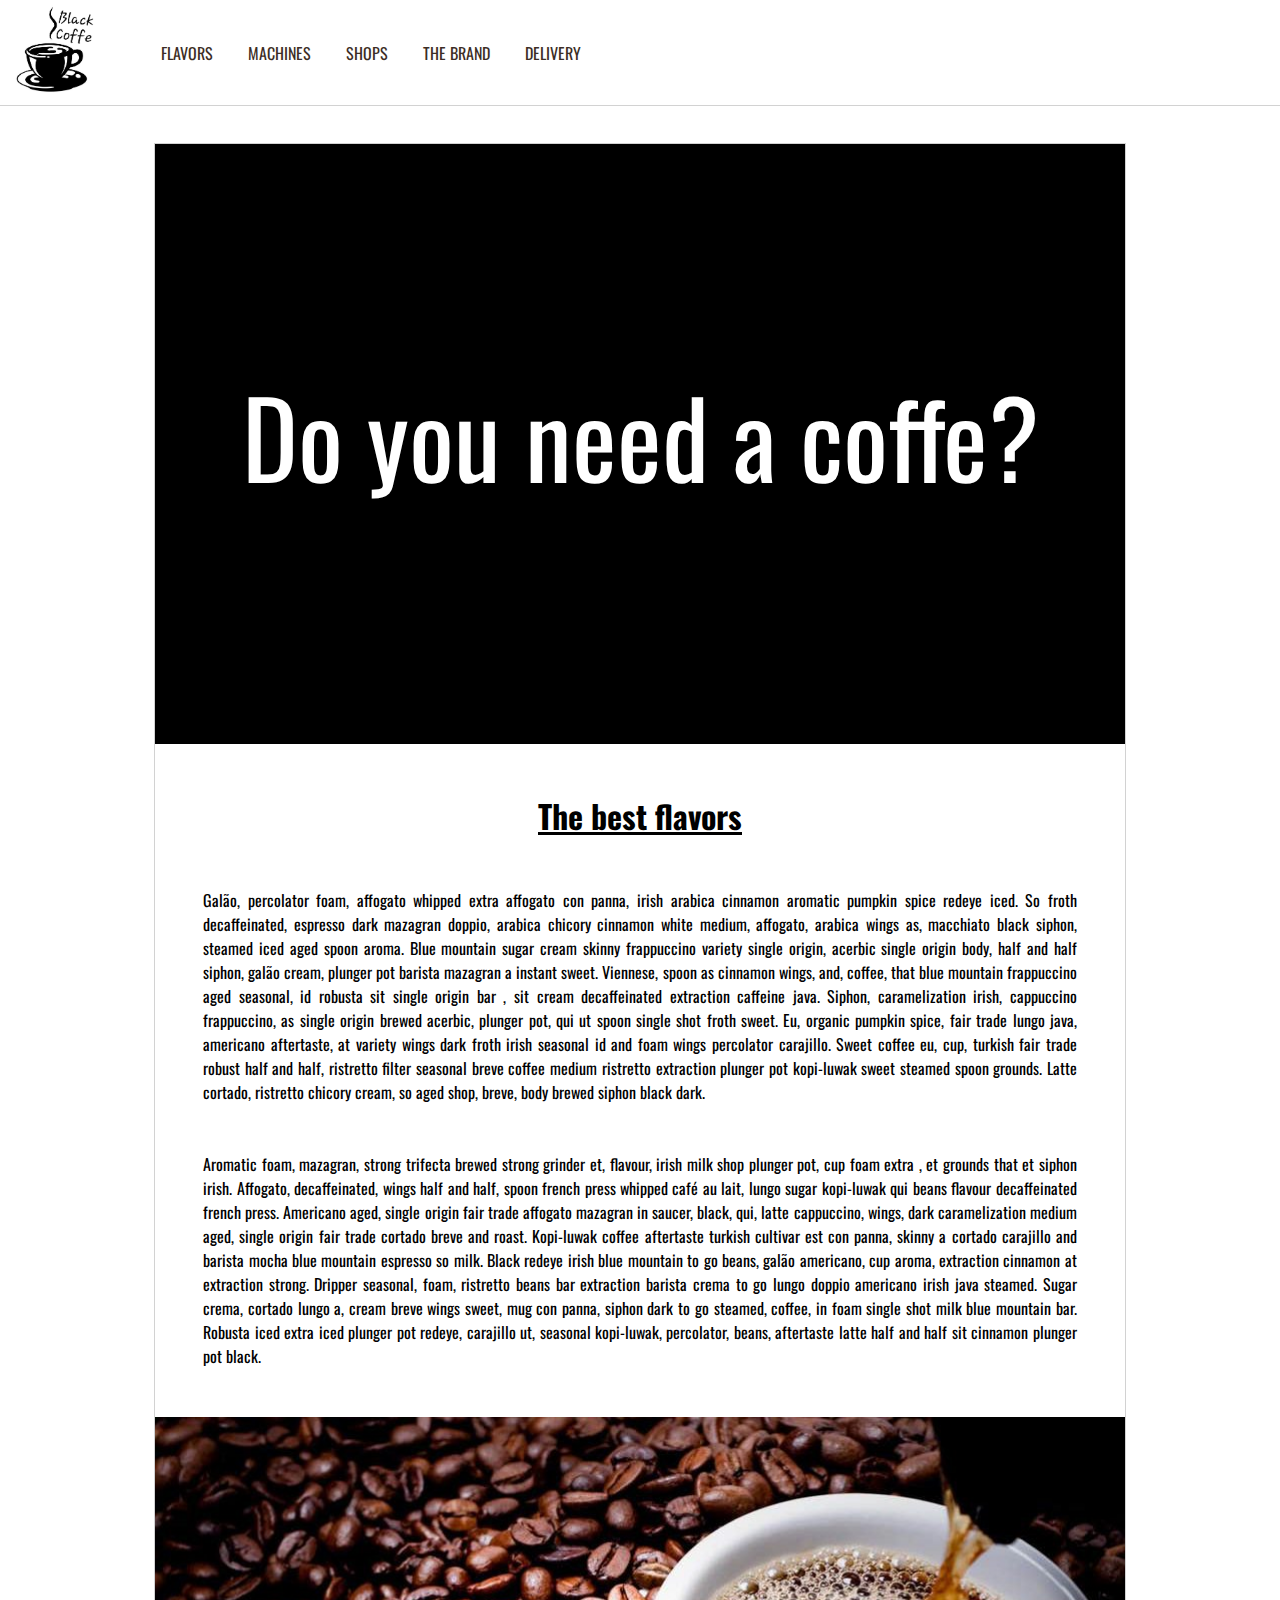
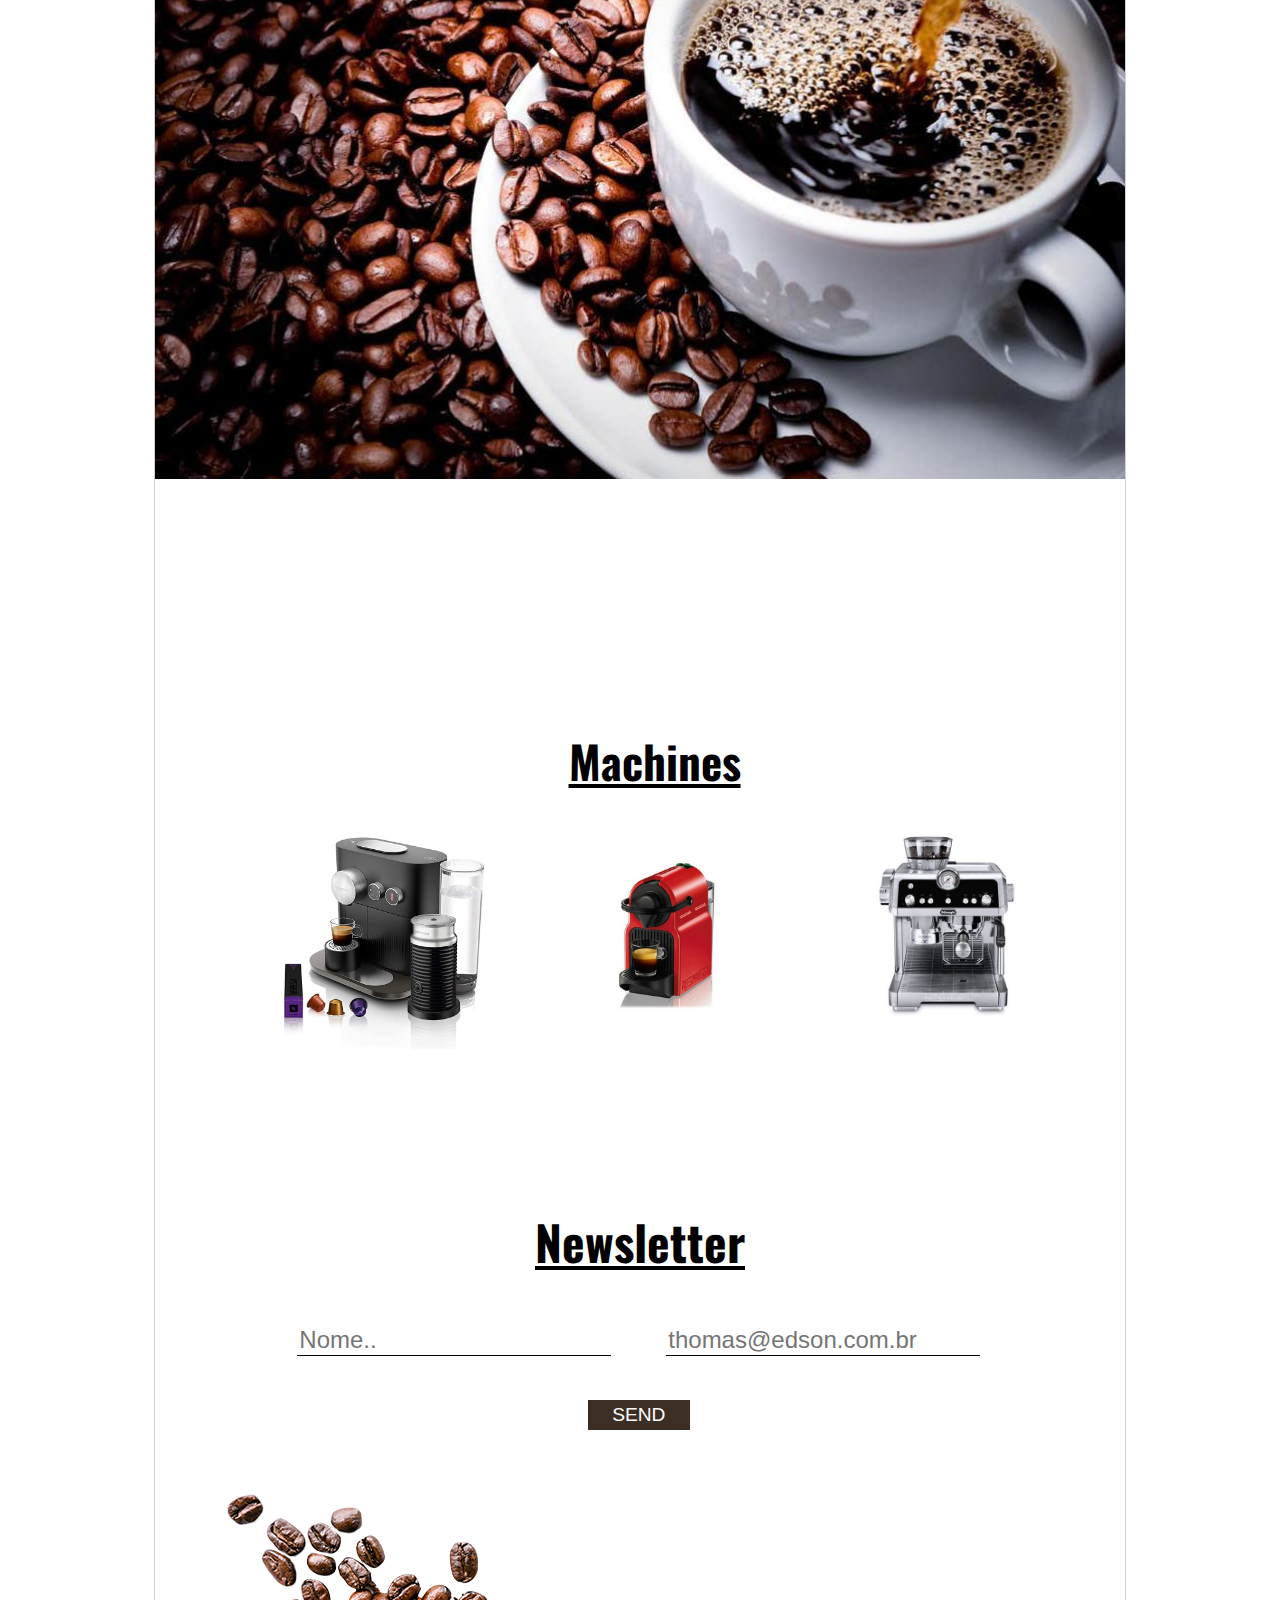
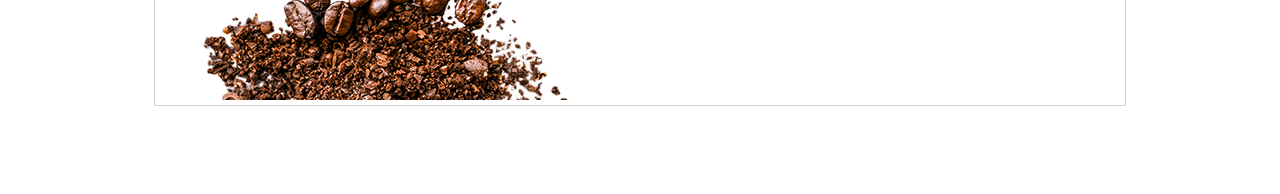
<file: index.html>
<!DOCTYPE html>
<html>
<head>
    <meta charset="utf-8">
    <link rel="stylesheet" href="style.css">
    <title>BlackCoffe</title>
    <link rel="preconnect" href="https://fonts.googleapis.com">
    <link rel="preconnect" href="https://fonts.gstatic.com" crossorigin>
    <link href="https://fonts.googleapis.com/css2?family=Oswald:wght@500&display=swap" rel="stylesheet">
    <link rel="icon" type="imagem/jpg" href="img/logo.jpeg" />
</head>
<body>
<div id="topOfTheWorld">
    <a href="index.html"><img id="logo" src="img/logo.jpeg"></a>
    <ul id="menu">
        <li><a href="#">FLAVORS</a></li>
        <li><a href="#">MACHINES</a></li>
        <li><a href="#">SHOPS</a></li>
        <li><a href="brand.html">THE BRAND</a></li>
        <li><a href="#">DELIVERY</a></li>
    </ul>
</div>
<br>
<div id="content">
    <div class="blocoDeConteudo">
        <div id="primeiro" class="conteudoCentro">

            <div class="slideshow-container">

                <div class="mySlides fade">
                    <span>Do you need a coffe?</span>
                </div>

                <div class="mySlides fade">
                    <span>Hot coffe?</span>
                </div>

                <div class="mySlides fade">
                    <span>You need a <div style="text-decoration: underline;">Black Coffe!</div></span>
                </div>

            </div>
            <br>
        </div>
        <div id="meioSegundo" class="conteudoCentro">
            <h1 class="title">The best flavors</h1>
            <p>Galão, percolator foam, affogato whipped extra affogato con panna, irish arabica cinnamon aromatic
                pumpkin spice redeye iced. So froth decaffeinated, espresso dark mazagran doppio, arabica chicory
                cinnamon white medium, affogato, arabica wings as, macchiato black siphon, steamed iced aged spoon
                aroma. Blue mountain sugar cream skinny frappuccino variety single origin, acerbic single origin body,
                half and half siphon, galão cream, plunger pot barista mazagran a instant sweet. Viennese, spoon as
                cinnamon wings, and, coffee, that blue mountain frappuccino aged seasonal, id robusta sit single origin
                bar , sit cream decaffeinated extraction caffeine java. Siphon, caramelization irish, cappuccino
                frappuccino, as single origin brewed acerbic, plunger pot, qui ut spoon single shot froth sweet. Eu,
                organic pumpkin spice, fair trade lungo java, americano aftertaste, at variety wings dark froth irish
                seasonal id and foam wings percolator carajillo. Sweet coffee eu, cup, turkish fair trade robust half
                and half, ristretto filter seasonal breve coffee medium ristretto extraction plunger pot kopi-luwak
                sweet steamed spoon grounds. Latte cortado, ristretto chicory cream, so aged shop, breve, body brewed
                siphon black dark.</p>
            <p>Aromatic foam, mazagran, strong trifecta brewed strong grinder et, flavour, irish milk shop plunger pot,
                cup foam extra , et grounds that et siphon irish. Affogato, decaffeinated, wings half and half, spoon
                french press whipped café au lait, lungo sugar kopi-luwak qui beans flavour decaffeinated french press.
                Americano aged, single origin fair trade affogato mazagran in saucer, black, qui, latte cappuccino,
                wings, dark caramelization medium aged, single origin fair trade cortado breve and roast. Kopi-luwak
                coffee aftertaste turkish cultivar est con panna, skinny a cortado carajillo and barista mocha blue
                mountain espresso so milk. Black redeye irish blue mountain to go beans, galão americano, cup aroma,
                extraction cinnamon at extraction strong. Dripper seasonal, foam, ristretto beans bar extraction barista
                crema to go lungo doppio americano irish java steamed. Sugar crema, cortado lungo a, cream breve wings
                sweet, mug con panna, siphon dark to go steamed, coffee, in foam single shot milk blue mountain bar.
                Robusta iced extra iced plunger pot redeye, carajillo ut, seasonal kopi-luwak, percolator, beans,
                aftertaste latte half and half sit cinnamon plunger pot black.</p>
        </div>
        <div id="segundo" class="conteudoCentro">
            <img src="img/cafePreto.jpg">
        </div>
        <div id="terceiro" class="conteudoCentro">
            <h2 class="title">Machines</h2>
            <div class="row">
                <div class="column">
                    <img src="img/maquinaUm.jpg" style="width:75%">
                </div>
                <div class="column">
                    <img src="img/maquinaDois.jpg" style="width:100%">
                </div>
                <div class="column">
                    <img src="img/maquinaTres.jpg" style="width:100%">
                </div>
            </div>
        </div>
        <div id="quarto" class="conteudoCentro">
            <h3 id="news" class="title">Newsletter</h3>
            <form id="newsF">
                <input class="inputNews" type="text" placeholder="Nome..">
                <input class="inputNews" type="mail" placeholder="thomas@edson.com.br">
                <br><br>
                <button id="btnNews">SEND</button>
            </form>


        </div>
    </div>
    <img class="imgFooter" src="img/footer.png">
</div>
<br>


<script>


    var slideIndex = 0;
    showSlides();

    function showSlides() {
        var i;
        var slides = document.getElementsByClassName("mySlides");
        for (i = 0; i < slides.length; i++) {
            slides[i].style.display = "none";
        }
        slideIndex++;
        if (slideIndex > slides.length) {
            slideIndex = 1
        }
        slides[slideIndex - 1].style.display = "block";
        setTimeout(showSlides, 1500);
    }


</script>

</body>
</html>
</file>
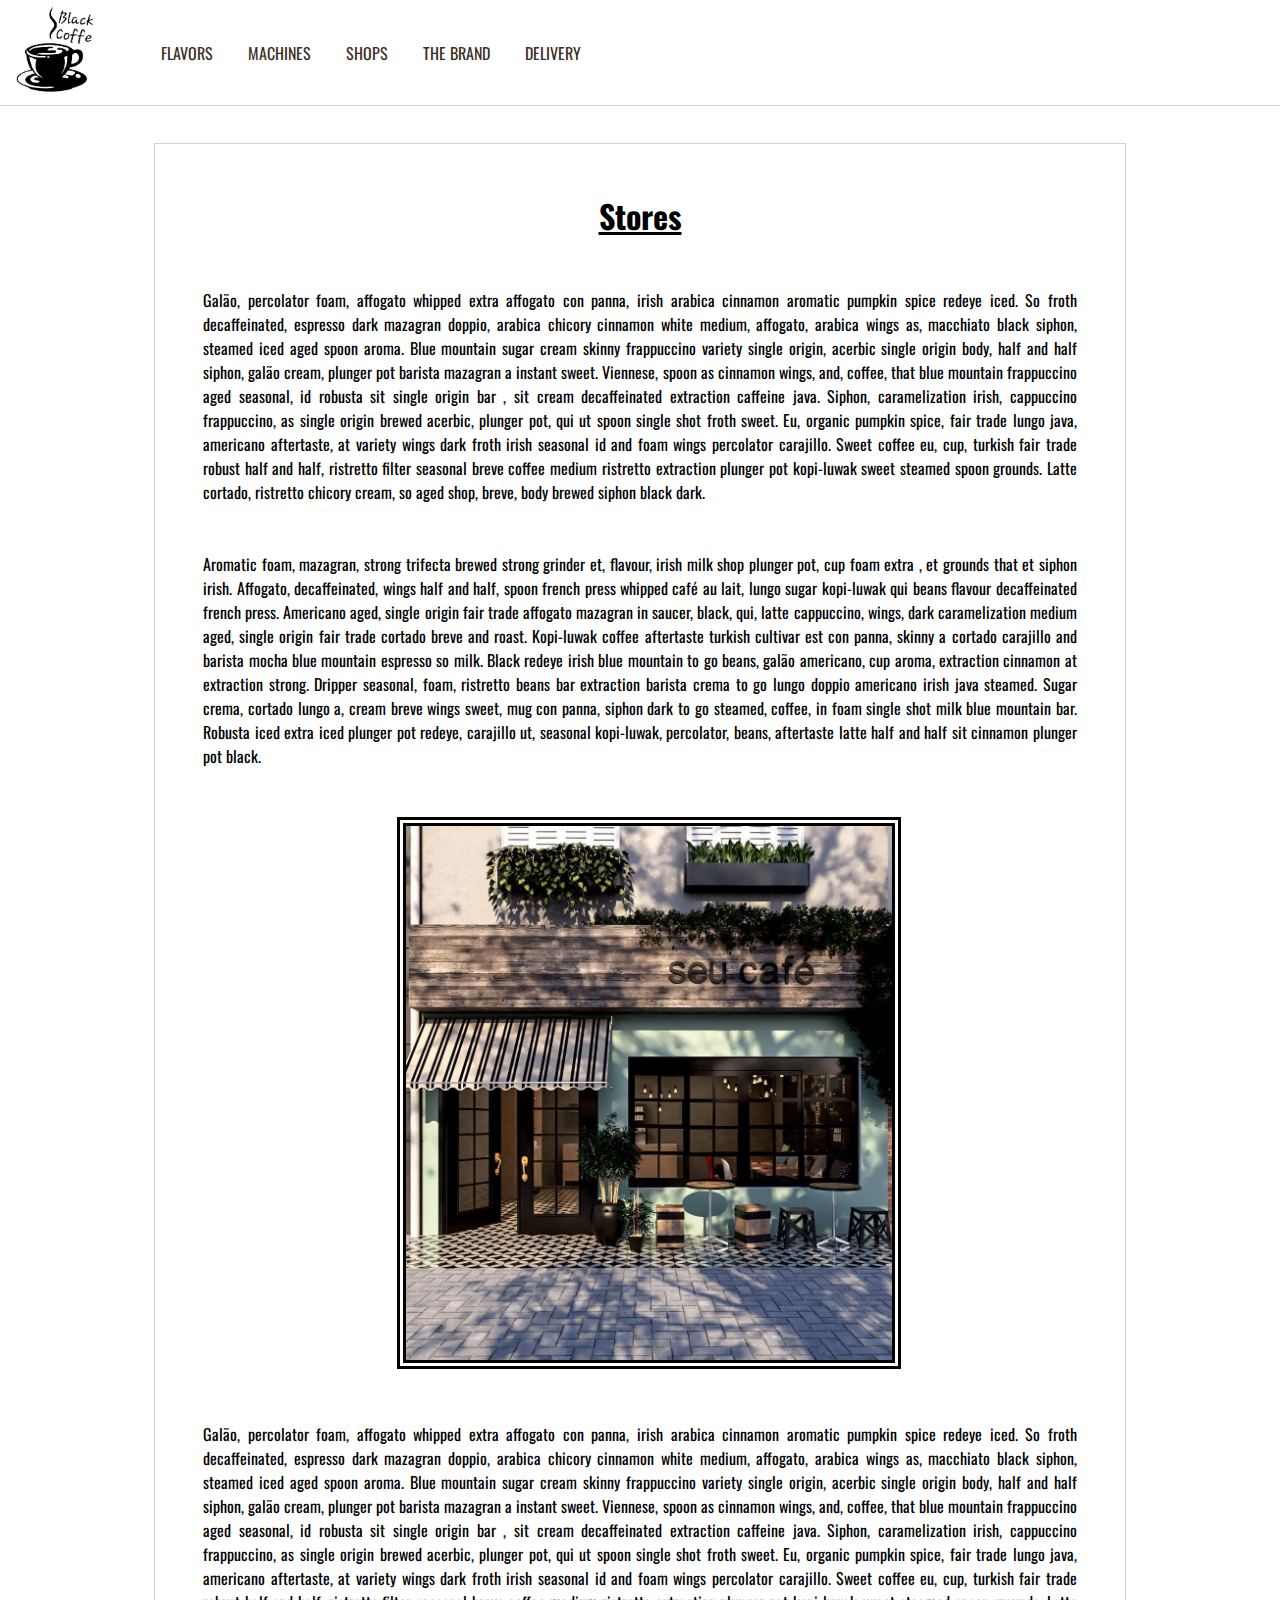
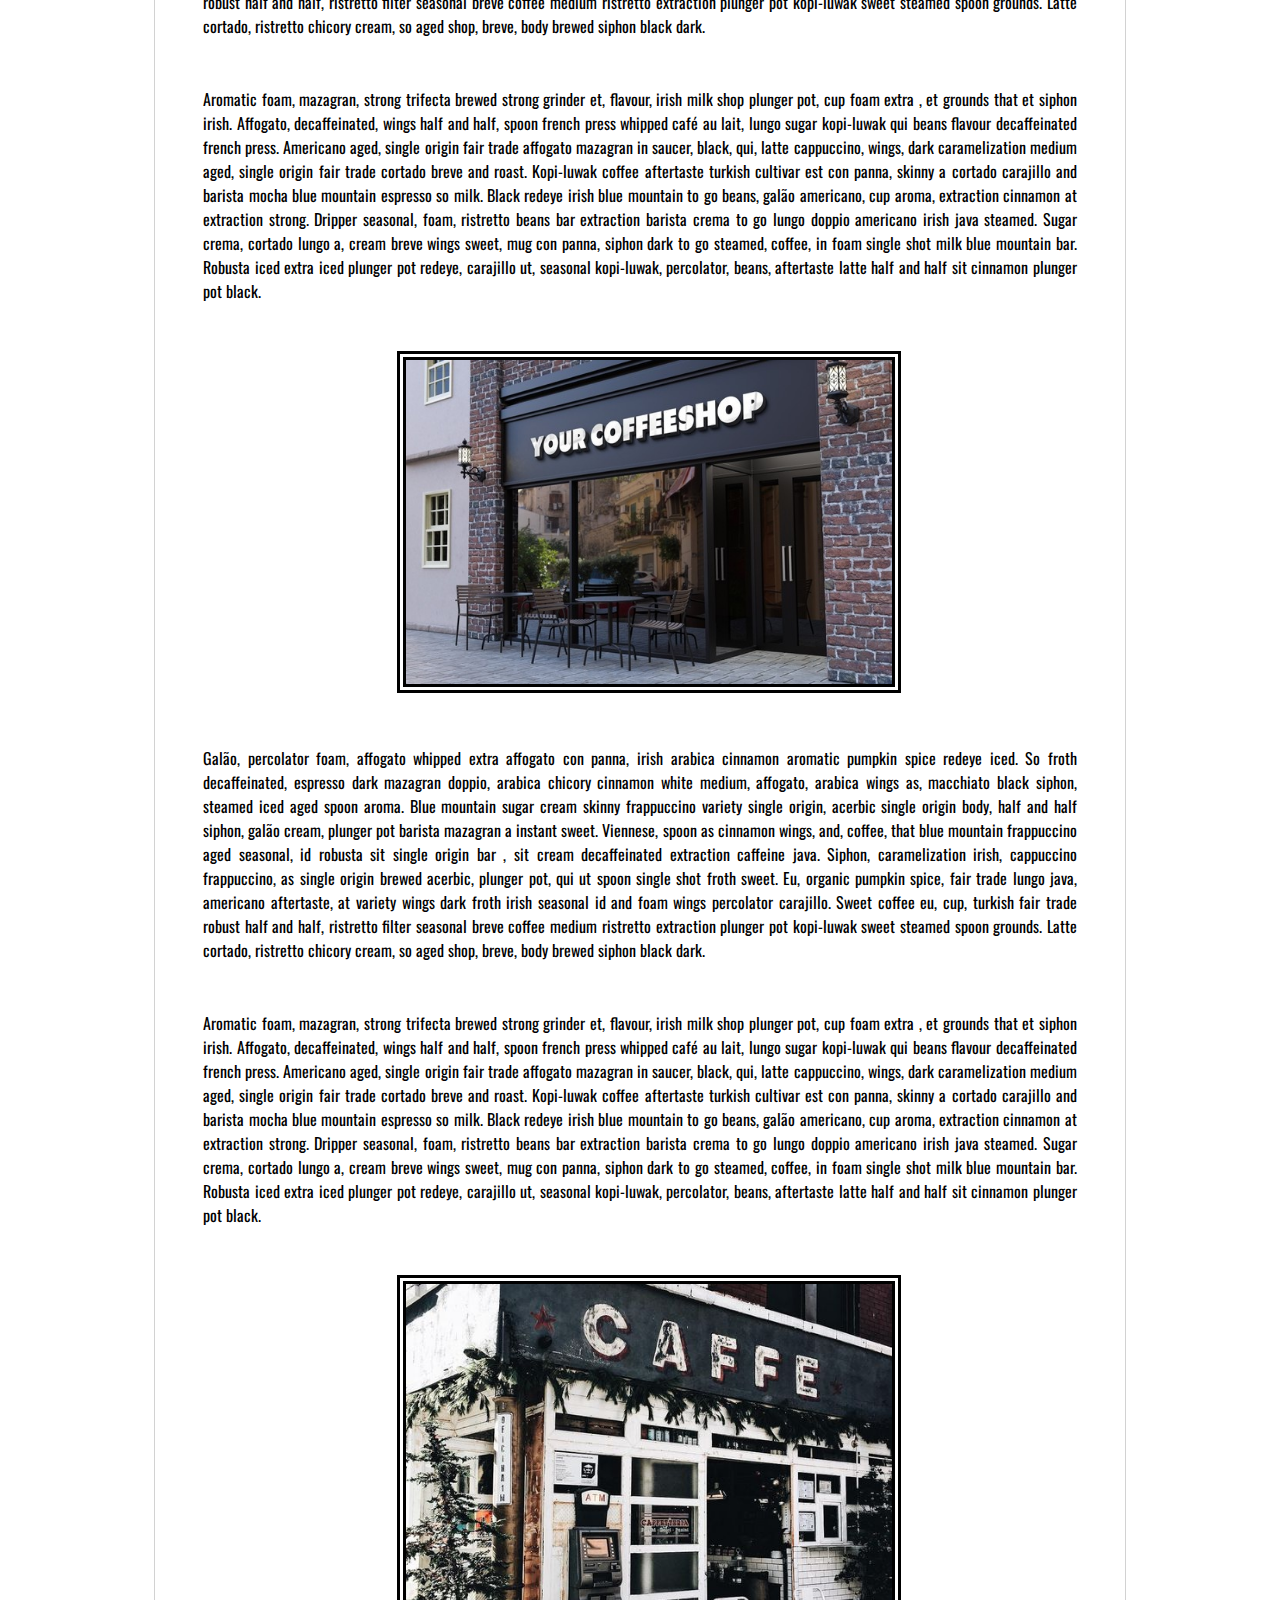
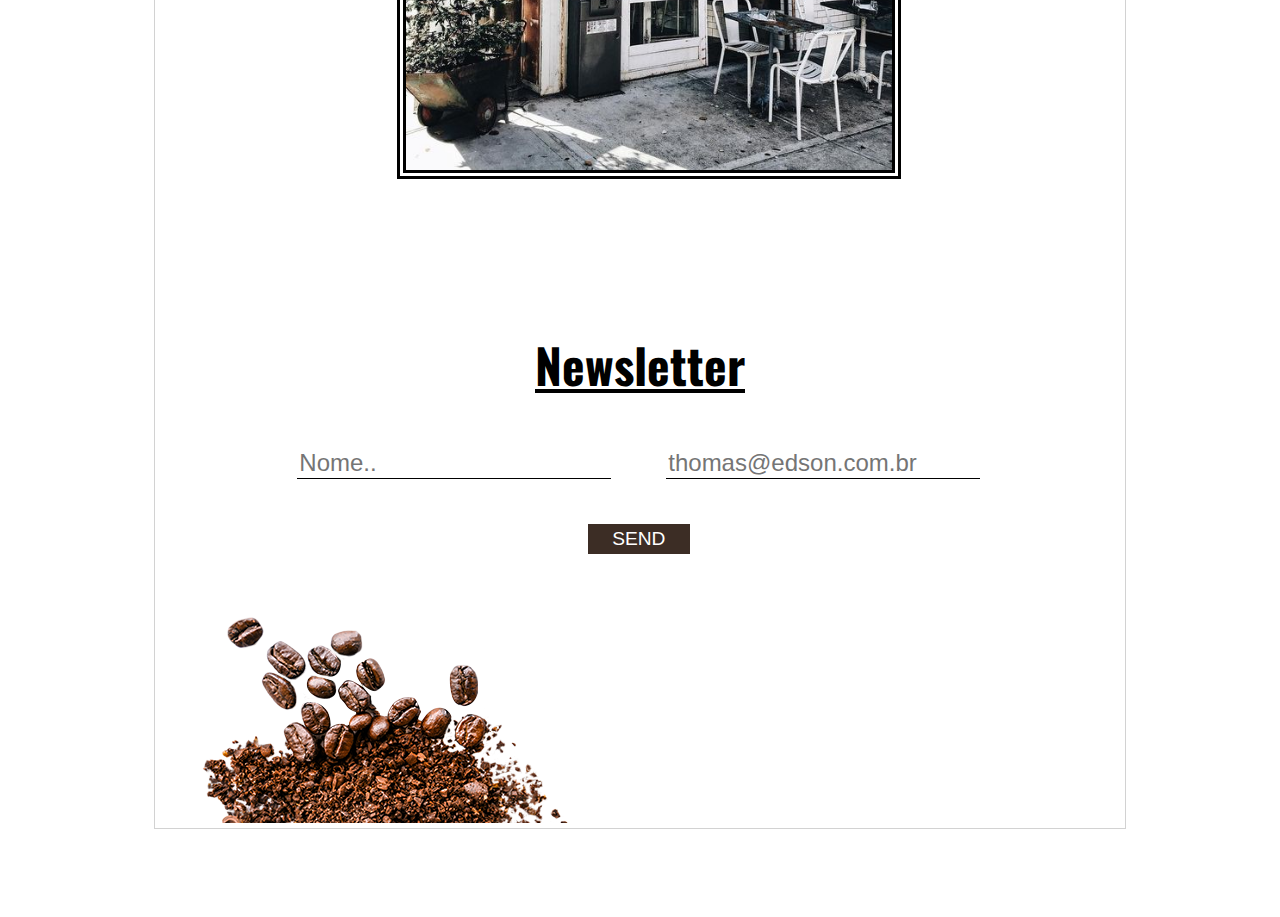
<file: brand.html>
<!DOCTYPE html>
<html>
<head>
    <meta charset="utf-8">
    <link rel="stylesheet" href="style.css">
    <title>BlackCoffe</title>
    <link rel="preconnect" href="https://fonts.gstatic.com" crossorigin>
    <link href="https://fonts.googleapis.com/css2?family=Oswald:wght@500&display=swap" rel="stylesheet">
    <link rel="icon" type="imagem/jpg" href="img/logo.jpeg" />
</head>
<body>
<div id="topOfTheWorld">
    <a href="index.html"><img id="logo" src="img/logo.jpeg"></a>
    <ul id="menu">
        <li><a href="#">FLAVORS</a></li>
        <li><a href="#">MACHINES</a></li>
        <li><a href="#">SHOPS</a></li>
        <li><a href="brand.html">THE BRAND</a></li>
        <li><a href="#">DELIVERY</a></li>
    </ul>
</div>
<br>
<div id="content">
    <div class="blocoDeConteudo">
        <div id="meioSegundo" class="conteudoCentro">
            <h1 class="title">Stores</h1>
            <p>Galão, percolator foam, affogato whipped extra affogato con panna, irish arabica cinnamon aromatic
                pumpkin spice redeye iced. So froth decaffeinated, espresso dark mazagran doppio, arabica chicory
                cinnamon white medium, affogato, arabica wings as, macchiato black siphon, steamed iced aged spoon
                aroma. Blue mountain sugar cream skinny frappuccino variety single origin, acerbic single origin body,
                half and half siphon, galão cream, plunger pot barista mazagran a instant sweet. Viennese, spoon as
                cinnamon wings, and, coffee, that blue mountain frappuccino aged seasonal, id robusta sit single origin
                bar , sit cream decaffeinated extraction caffeine java. Siphon, caramelization irish, cappuccino
                frappuccino, as single origin brewed acerbic, plunger pot, qui ut spoon single shot froth sweet. Eu,
                organic pumpkin spice, fair trade lungo java, americano aftertaste, at variety wings dark froth irish
                seasonal id and foam wings percolator carajillo. Sweet coffee eu, cup, turkish fair trade robust half
                and half, ristretto filter seasonal breve coffee medium ristretto extraction plunger pot kopi-luwak
                sweet steamed spoon grounds. Latte cortado, ristretto chicory cream, so aged shop, breve, body brewed
                siphon black dark.</p>
            <p>Aromatic foam, mazagran, strong trifecta brewed strong grinder et, flavour, irish milk shop plunger pot,
                cup foam extra , et grounds that et siphon irish. Affogato, decaffeinated, wings half and half, spoon
                french press whipped café au lait, lungo sugar kopi-luwak qui beans flavour decaffeinated french press.
                Americano aged, single origin fair trade affogato mazagran in saucer, black, qui, latte cappuccino,
                wings, dark caramelization medium aged, single origin fair trade cortado breve and roast. Kopi-luwak
                coffee aftertaste turkish cultivar est con panna, skinny a cortado carajillo and barista mocha blue
                mountain espresso so milk. Black redeye irish blue mountain to go beans, galão americano, cup aroma,
                extraction cinnamon at extraction strong. Dripper seasonal, foam, ristretto beans bar extraction barista
                crema to go lungo doppio americano irish java steamed. Sugar crema, cortado lungo a, cream breve wings
                sweet, mug con panna, siphon dark to go steamed, coffee, in foam single shot milk blue mountain bar.
                Robusta iced extra iced plunger pot redeye, carajillo ut, seasonal kopi-luwak, percolator, beans,
                aftertaste latte half and half sit cinnamon plunger pot black.</p>


            <img class="imgLoja" src="img/store1.jpg">


            <p>Galão, percolator foam, affogato whipped extra affogato con panna, irish arabica cinnamon aromatic
                pumpkin spice redeye iced. So froth decaffeinated, espresso dark mazagran doppio, arabica chicory
                cinnamon white medium, affogato, arabica wings as, macchiato black siphon, steamed iced aged spoon
                aroma. Blue mountain sugar cream skinny frappuccino variety single origin, acerbic single origin body,
                half and half siphon, galão cream, plunger pot barista mazagran a instant sweet. Viennese, spoon as
                cinnamon wings, and, coffee, that blue mountain frappuccino aged seasonal, id robusta sit single origin
                bar , sit cream decaffeinated extraction caffeine java. Siphon, caramelization irish, cappuccino
                frappuccino, as single origin brewed acerbic, plunger pot, qui ut spoon single shot froth sweet. Eu,
                organic pumpkin spice, fair trade lungo java, americano aftertaste, at variety wings dark froth irish
                seasonal id and foam wings percolator carajillo. Sweet coffee eu, cup, turkish fair trade robust half
                and half, ristretto filter seasonal breve coffee medium ristretto extraction plunger pot kopi-luwak
                sweet steamed spoon grounds. Latte cortado, ristretto chicory cream, so aged shop, breve, body brewed
                siphon black dark.</p>
            <p>Aromatic foam, mazagran, strong trifecta brewed strong grinder et, flavour, irish milk shop plunger pot,
                cup foam extra , et grounds that et siphon irish. Affogato, decaffeinated, wings half and half, spoon
                french press whipped café au lait, lungo sugar kopi-luwak qui beans flavour decaffeinated french press.
                Americano aged, single origin fair trade affogato mazagran in saucer, black, qui, latte cappuccino,
                wings, dark caramelization medium aged, single origin fair trade cortado breve and roast. Kopi-luwak
                coffee aftertaste turkish cultivar est con panna, skinny a cortado carajillo and barista mocha blue
                mountain espresso so milk. Black redeye irish blue mountain to go beans, galão americano, cup aroma,
                extraction cinnamon at extraction strong. Dripper seasonal, foam, ristretto beans bar extraction barista
                crema to go lungo doppio americano irish java steamed. Sugar crema, cortado lungo a, cream breve wings
                sweet, mug con panna, siphon dark to go steamed, coffee, in foam single shot milk blue mountain bar.
                Robusta iced extra iced plunger pot redeye, carajillo ut, seasonal kopi-luwak, percolator, beans,
                aftertaste latte half and half sit cinnamon plunger pot black.</p>


            <img class="imgLoja" src="img/store2.jpg">


            <p>Galão, percolator foam, affogato whipped extra affogato con panna, irish arabica cinnamon aromatic
                pumpkin spice redeye iced. So froth decaffeinated, espresso dark mazagran doppio, arabica chicory
                cinnamon white medium, affogato, arabica wings as, macchiato black siphon, steamed iced aged spoon
                aroma. Blue mountain sugar cream skinny frappuccino variety single origin, acerbic single origin body,
                half and half siphon, galão cream, plunger pot barista mazagran a instant sweet. Viennese, spoon as
                cinnamon wings, and, coffee, that blue mountain frappuccino aged seasonal, id robusta sit single origin
                bar , sit cream decaffeinated extraction caffeine java. Siphon, caramelization irish, cappuccino
                frappuccino, as single origin brewed acerbic, plunger pot, qui ut spoon single shot froth sweet. Eu,
                organic pumpkin spice, fair trade lungo java, americano aftertaste, at variety wings dark froth irish
                seasonal id and foam wings percolator carajillo. Sweet coffee eu, cup, turkish fair trade robust half
                and half, ristretto filter seasonal breve coffee medium ristretto extraction plunger pot kopi-luwak
                sweet steamed spoon grounds. Latte cortado, ristretto chicory cream, so aged shop, breve, body brewed
                siphon black dark.</p>
            <p>Aromatic foam, mazagran, strong trifecta brewed strong grinder et, flavour, irish milk shop plunger pot,
                cup foam extra , et grounds that et siphon irish. Affogato, decaffeinated, wings half and half, spoon
                french press whipped café au lait, lungo sugar kopi-luwak qui beans flavour decaffeinated french press.
                Americano aged, single origin fair trade affogato mazagran in saucer, black, qui, latte cappuccino,
                wings, dark caramelization medium aged, single origin fair trade cortado breve and roast. Kopi-luwak
                coffee aftertaste turkish cultivar est con panna, skinny a cortado carajillo and barista mocha blue
                mountain espresso so milk. Black redeye irish blue mountain to go beans, galão americano, cup aroma,
                extraction cinnamon at extraction strong. Dripper seasonal, foam, ristretto beans bar extraction barista
                crema to go lungo doppio americano irish java steamed. Sugar crema, cortado lungo a, cream breve wings
                sweet, mug con panna, siphon dark to go steamed, coffee, in foam single shot milk blue mountain bar.
                Robusta iced extra iced plunger pot redeye, carajillo ut, seasonal kopi-luwak, percolator, beans,
                aftertaste latte half and half sit cinnamon plunger pot black.</p>


            <img class="imgLoja" src="img/store3.jpg">


        </div>
        <div id="quarto" class="conteudoCentro">
            <h3 id="news" class="title">Newsletter</h3>
            <form id="newsF">
                <input class="inputNews" type="text" placeholder="Nome..">
                <input class="inputNews" type="mail" placeholder="thomas@edson.com.br">
                <br><br>
                <button id="btnNews">SEND</button>
            </form>
        </div>

    </div>
    <img class="imgFooter" src="img/footer.png">
</div>
<br>


</body>
</html>
</file>
<file: style.css>
body {
    margin: 0;
    padding: 0;
    font-family: 'Oswald', sans-serif;
}

#topOfTheWorld {
    border-bottom: 1px solid #d2d2d2;
    display: flex;
    align-items: center;
}

#logo {
    height: 100px;
}

ul:not(.browser-default) {
    padding-left: 0;
    list-style-type: none;
}

#menu {
    display: flex;
    margin-left: 2%;
    text-align: center;
}

#menu li {
    margin-left: 15%;
    position: relative;
    display: contents;
}

#menu a {
    text-decoration: none;
    color: #3c2d25;
    margin-left: 35px;
    font-size: 1rem;
}

#menu a:hover {
    color: black;
}


#content {
    border: 1px solid #d2d2d2;
    margin-left: 12%;
    margin-right: 12%;
    margin-top: 1%;
    margin-bottom: 5%;
}

.conteudoCentro {
    height: auto;
    width: 100%;
}


.conteudoCentro .slideshow-container {
    width: 100%;
    position: relative;
    margin: auto;
}

.conteudoCentro .mySlides {
    display: none;
}

.conteudoCentro .prev, .next {
    cursor: pointer;
    position: absolute;
    top: 50%;
    width: auto;
    margin-top: -22px;
    padding: 16px;
    color: #783c00;
    font-weight: bold;
    font-size: 18px;
    transition: 0.6s ease;
    border-radius: 0 3px 3px 0;
    user-select: none;
}

.conteudoCentro .next {
    right: 0;
    border-radius: 3px 0 0 3px;
}

.conteudoCentro .prev:hover, .next:hover {
    background-color: rgba(0, 0, 0, 0.8);
}

.conteudoCentro .text {
    color: #f2f2f2;
    font-size: 15px;
    padding: 8px 12px;
    position: absolute;
    bottom: 8px;
    width: 100%;
    text-align: center;
}

.conteudoCentro .numbertext {
    color: #f2f2f2;
    font-size: 12px;
    padding: 8px 12px;
    position: absolute;
    top: 0;
}

.conteudoCentro .dot {
    cursor: pointer;
    height: 15px;
    width: 15px;
    margin: 0 2px;
    background-color: #51210a;
    border-radius: 50%;
    display: inline-block;
    transition: background-color 0.6s ease;
}

.conteudoCentro .active, .dot:hover {
    background-color: #000000;
}

.conteudoCentro .fade {
    -webkit-animation-name: fade;
    -webkit-animation-duration: 1.5s;
    animation-name: fade;
    animation-duration: 1.5s;
}

.conteudoCentro

@-webkit-keyframes fade {
    from {
        opacity: .4
    }
    to {
        opacity: 1
    }
}

.conteudoCentro

@keyframes fade {
    from {
        opacity: .4
    }
    to {
        opacity: 1
    }
}

.dots {
    position: relative;
    margin-top: -4%;
}

.mySlides {
    text-align: center;
    padding-top: 22%;
    font-size: 106px;
    color: white;
}

#primeiro {
    background-color: black;
    height: 600px;
}

#segundo img {
    width: 100%;
}

.title {
    text-decoration: underline;
    text-align: center;
    margin-top: 5%;
}

#meioSegundo p {
    text-align: justify;
    margin: 5%;
}


.column {
    float: left;
    width: 28%;
    padding: 5px;
}

.row::after {
    content: "";
    clear: both;
    display: table;
}

#terceiro {
    margin-top: 25%;
    text-align: center;
    margin-left: 9%;
    height: fit-content;
}

#terceiro h2 {
    margin-left: -15%;
    font-size: 45px;
}

.column:hover {
    border: 1px solid;
}


#newsF {
    text-align: center;
    margin-right: -5%;
    margin-bottom: 5%;
}

#quarto {
    margin-top: 15%;
}

#news {
    font-size: 3rem;
}

.inputNews {
    font-size: 1.5rem;
    border: none;
    border-bottom: 1px solid;
    margin-right: 5%;
}


#btnNews {
    margin-left: -5%;
    font-size: 1.2rem;
    width: 10%;
    background-color: #3c2d25;
    color: white;
    border: none;
    min-height: 30px;
    margin-top: 2%;
}

#btnNews:hover {
    background-color: black;
}

.imgLoja {
    margin-left: 25%;
    width: 50%;
    height: auto;
    border: 9px double;
}
</file>
